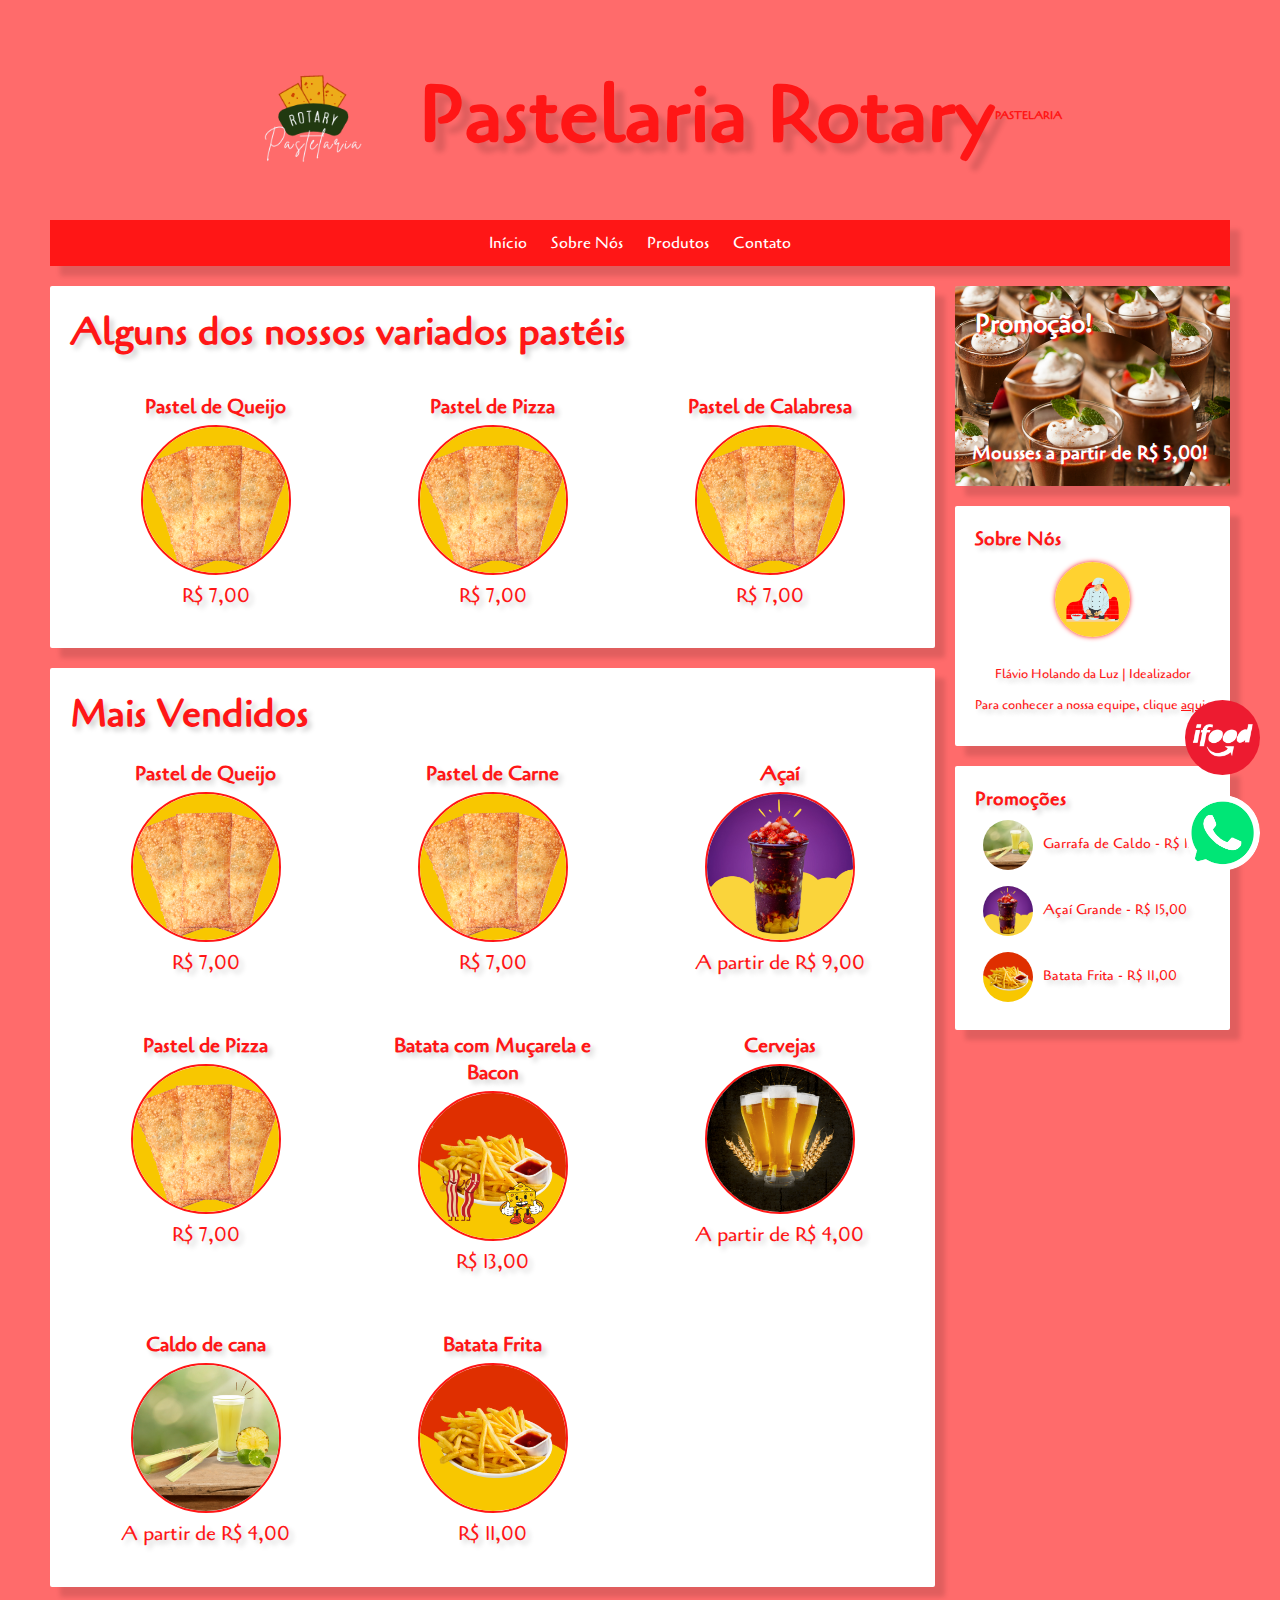
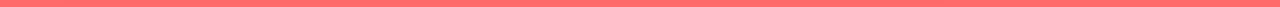
<file: index.html>
<!DOCTYPE html>
<html>
  <head>
    <meta charset="UTF-8">
    <meta name="viewport" content="width=device-width, initial-scale=1.0">
    <title>Pastelaria Rotary</title>
    <link href="style.css" rel="stylesheet" />
    <link rel="preconnect" href="https://fonts.googleapis.com">
    <link rel="preconnect" href="https://fonts.gstatic.com" crossorigin>
    <link href="https://fonts.googleapis.com/css2?family=Cagliostro&display=swap" rel="stylesheet">
  </head>
  <body>
    <header>
      <div id="logo">
        <img id="logoImg" src="images/logo.png" width="200" >
        <h1>Pastelaria Rotary</h1> <h6>PASTELARIA</h6>
      </div>
      <div class="menu">
        <a href="index.html">Início</a>
        <a href="sobre.html">Sobre Nós</a>
        <a href="produtos.html">Produtos</a>
        <a href="contato.html">Contato</a>
      </div>
    </header>
    <main>
      <div class="coluna-esquerda">
        <div class="card" id="variados">
          <h1>Alguns dos nossos variados pastéis</h1>
          <div class="grid miniGrid">
            <div class="produto">
                <p class="tituloProduto">Pastel de Queijo</p>
                <img src="images/pastel.png">
                <p class="preçoProduto">R$ 7,00</p>
            </div>
             <div class="produto">
                <p class="tituloProduto">Pastel de Pizza</p>
                <img src="images/pastel.png">
                <p class="preçoProduto">R$ 7,00</p>
            </div>
             <div class="produto">
                <p class="tituloProduto">Pastel de Calabresa</p>
                <img src="images/pastel.png">
                <p class="preçoProduto">R$ 7,00</p>
            </div>
          </div>
        </div>
        <div class="card" id="maisVendidos">
          <h1>Mais Vendidos</h1>
          <div class="grid">            
            <div class="produto">
                <p class="tituloProduto">Pastel de Queijo</p>
                <img src="images/pastel.png">
                <p class="preçoProduto">R$ 7,00</p>
            </div>
             <div class="produto">
                <p class="tituloProduto">Pastel de Carne</p>
                <img src="images/pastel.png">
                <p class="preçoProduto">R$ 7,00</p>
            </div>
            <div class="produto">
                <p class="tituloProduto">Açaí</p>
                <img src="images/acai.png">
                <p class="preçoProduto">A partir de R$ 9,00</p>
            </div>
            <div class="produto">
                <p class="tituloProduto">Pastel de Pizza</p>
                <img src="images/pastel.png">
                <p class="preçoProduto">R$ 7,00</p>
            </div>
            <div class="produto">
                <p class="tituloProduto">Batata com Muçarela e Bacon</p>
                <img src="images/batatabacon.png">
                <p class="preçoProduto">R$ 13,00</p>
            </div>
            <div class="produto">
                <p class="tituloProduto">Cervejas</p>
                <img src="images/cerveja.png">
                <p class="preçoProduto">A partir de R$ 4,00</p>
            </div>
            <div class="produto">
                <p class="tituloProduto">Caldo de cana</p>
                <img src="images/caldo.png">
                <p class="preçoProduto">A partir de R$ 4,00</p>
            </div>
            <div class="produto">
                <p class="tituloProduto">Batata Frita</p>
                <img src="images/batata.png">
                <p class="preçoProduto">R$ 11,00</p>
            </div>
            </div>
          </div>
        </div>
      <div class="coluna-direita">      
        <a id="link-promocao" href="produtos.html"> <div class="card" id="promocaoBanner">
          <h1 id="promocaoH1">Promoção!</h1>
          <h2 id="promocaoValor">Mousses a partir de R$ 5,00!</h2>
        </div></a>
        <div class="card" id="sobreNos">
          <h2>Sobre Nós</h2>
          <div class="sobreItens">
            <a href="sobre.html"> <img class="sobreImg" src="images/foto.png"></a>                
          </div>
          <p id="flavio">Flávio Holando da Luz | Idealizador</p>
          <p class="sobreTexto">
              Para conhecer a nossa equipe, clique <a href="sobre.html">aqui</a>
          </p>
        </div>
        <div class="card" id="promocoes">
          <h2>Promoções</h2>
          <div class="promo">
            <img src="images/caldo.png">
            <p>Garrafa de Caldo - R$ 12,00</p>    
          </div>
          <div class="promo">
            <img src="images/acai.png">
            <p>Açaí Grande - R$ 15,00</p>
          </div>
          <div class="promo">
            <img src="images/batata.png">
            <p>Batata Frita - R$ 11,00</p>
          </div>
        </div>
        </div>
      </div>
    </main>
    
    <div id="entrega">
      <a href="https://web.whatsapp.com/send?phone=+551195630-1039" target="_blank">
        <img src="images/telefone.png">
        <div id="tel">
          <p>(11) 95630-1039</p>
          <p>Entregamos na sua casa!</p>
        </div>
      </a>
    </div>

    <div id="entregaifood">
        <a href="https://www.ifood.com.br/delivery/embu-das-artes-sp/pastelaria-rotary-gramado/1bb45f88-0962-4f3c-b559-8bf68fd1284a" target="_blank">
        <img src="images/ifood.png">
        <div id="telifood">
          <p>Peça também pelo iFood!</p>
        </div>
      </a>
    </div>
  </body>
</html>
</file>
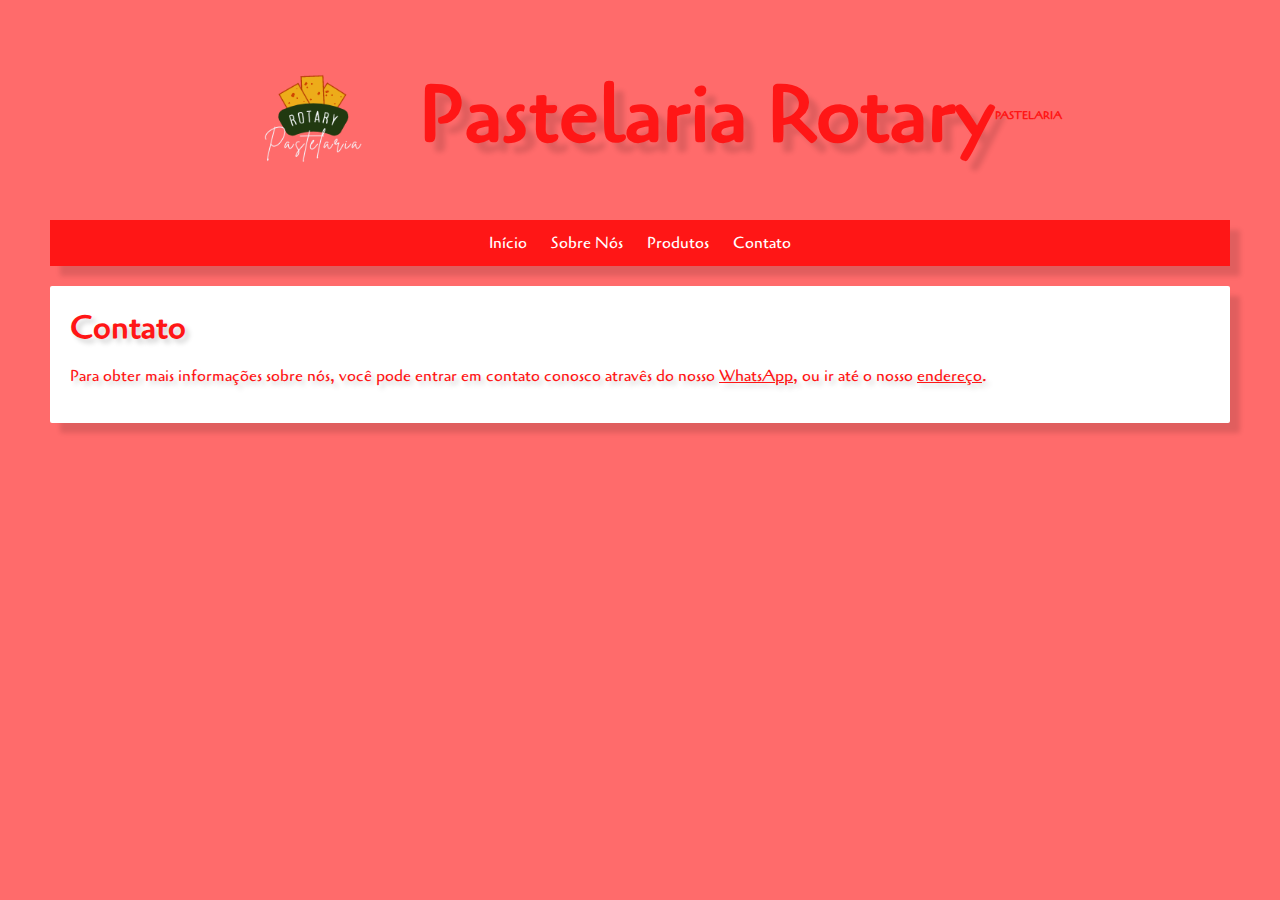
<file: contato.html>
<!DOCTYPE html>
<html>
  <head>
    <meta charset="UTF-8">
    <meta name="viewport" content="width=device-width, initial-scale=1.0">
    <title>Pastelaria Rotary</title>
    <link href="style.css" rel="stylesheet" />
    <link rel="preconnect" href="https://fonts.googleapis.com">
    <link rel="preconnect" href="https://fonts.gstatic.com" crossorigin>
    <link href="https://fonts.googleapis.com/css2?family=Cagliostro&display=swap" rel="stylesheet">
  </head>
  <body>
    <header>
      <div id="logo">
        <img id="logoImg" src="images/logo.png" width="200" >
        <h1>Pastelaria Rotary</h1> <h6>PASTELARIA</h6>
      </div>
      <div class="menu">
        <a href="index.html">Início</a>
        <a href="sobre.html">Sobre Nós</a>
        <a href="produtos.html">Produtos</a>
        <a href="contato.html">Contato</a>
      </div>
    </header>
    <div class="card sobre">
      <h1>Contato</h1>
      <p class="sobreTexto">Para obter mais informações sobre nós, você pode entrar em contato conosco atravês do nosso <a href="https://web.whatsapp.com/send?phone=+551195630-1039" target="_blank">WhatsApp</a>, ou ir até o nosso <a href="https://www.google.com/maps/dir//Pastelaria+Rotary+Av.+Rotary,+2670+-+Parque+Pirajussara+Embu+das+Artes+-+SP+06810-240/@-23.6471502,-46.8167397,14z/data=!4m8!4m7!1m0!1m5!1m1!1s0x94ce55f6d6c2a205:0xc86e6e9a50309388!2m2!1d-46.8167397!2d-23.6471502" target="_blank">endereço</a>.</p>
    </div>
</file>
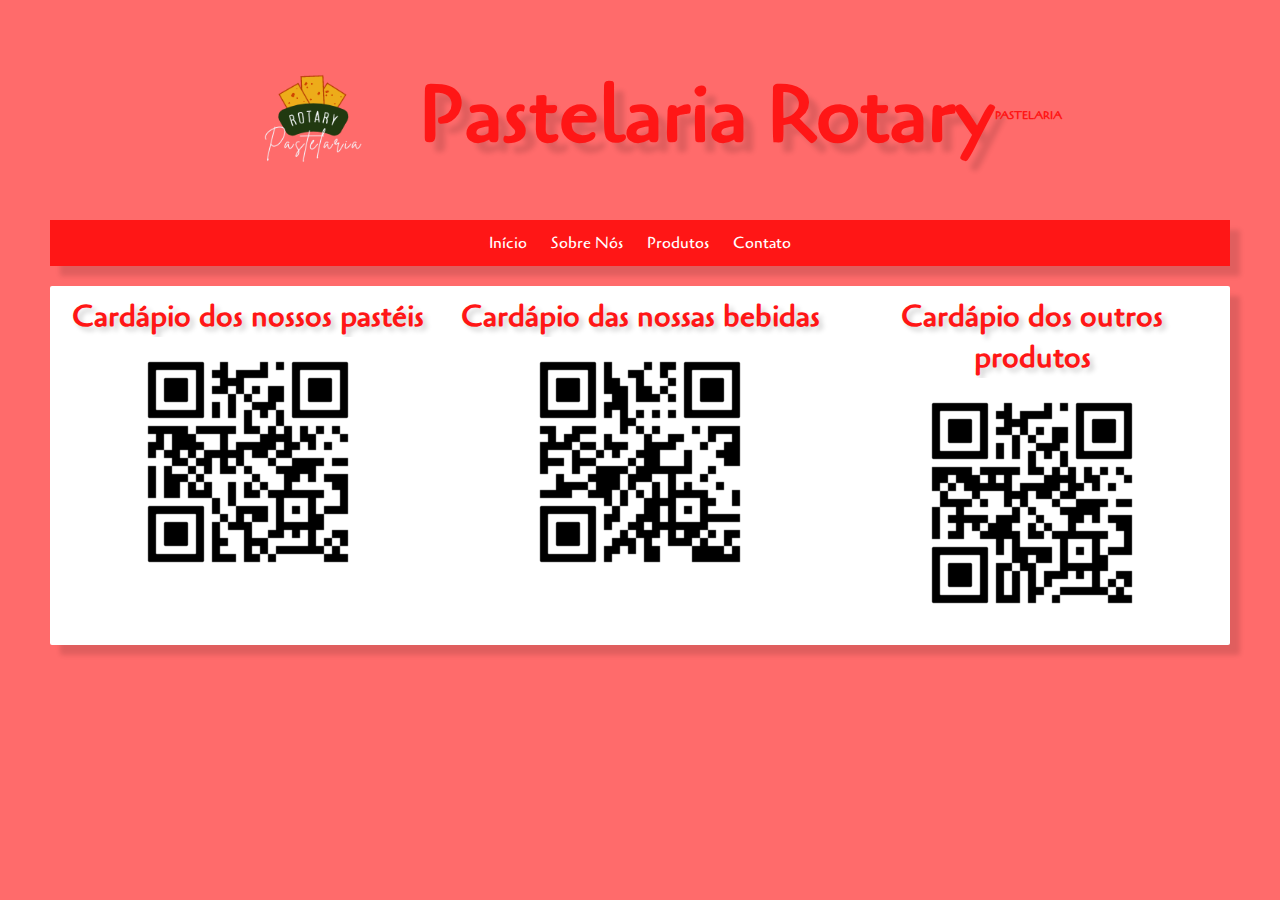
<file: produtos.html>
<!DOCTYPE html>
<html>
  <head>
    <meta charset="UTF-8">
    <meta name="viewport" content="width=device-width, initial-scale=1.0">
    <title>Pastelaria Rotary</title>
    <link href="style.css" rel="stylesheet" />
    <link rel="preconnect" href="https://fonts.googleapis.com">
    <link rel="preconnect" href="https://fonts.gstatic.com" crossorigin>
    <link href="https://fonts.googleapis.com/css2?family=Cagliostro&display=swap" rel="stylesheet">
  </head>
  <body>
    <header>
      <div id="logo">
        <img id="logoImg" src="images/logo.png" width="200" >
        <h1>Pastelaria Rotary</h1> <h6>PASTELARIA</h6>
      </div>
      <div class="menu">
        <a href="index.html">Início</a>
        <a href="sobre.html">Sobre Nós</a>
        <a href="produtos.html">Produtos</a>
        <a href="contato.html">Contato</a>
      </div>
    </header>
    <main>
      <div class="card grid qr sobre">
        <div>
          <h2>Cardápio dos nossos pastéis</h2>
          <a href="https://qrco.de/bcx2xr" target="_blank"><img class="qrcode" src="images/cardapiopasteisqr.png" width="250px"></a>
        </div>
        <div>
          <h2>Cardápio das nossas bebidas</h2>
          <a href="https://qrco.de/bcx2z9" target="_blank"><img class="qrcode" src="images/cardapiobebidasqr.png" width="250px"></a>
        </div>
        <div>
          <h2>Cardápio dos outros produtos</h2>
          <a href="https://qrco.de/bcx2yH" target="_blank"><img class="qrcode" src="images/cardapiooutrosqr.png" width="250px"></a>
        </div>
      </div>
    </main>
</file>
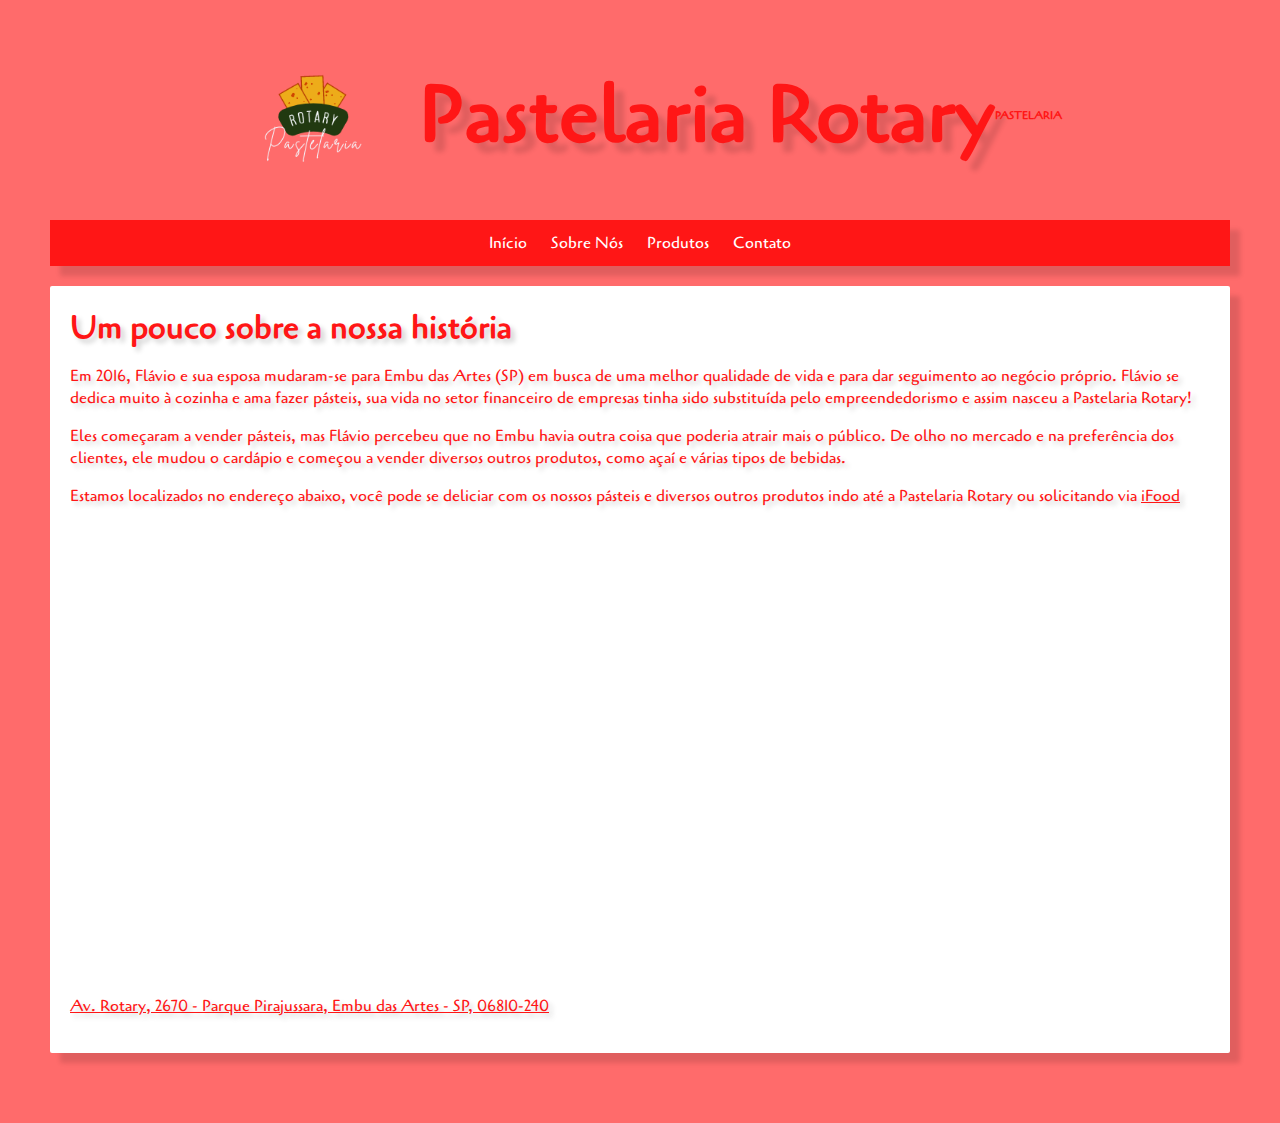
<file: sobre.html>
<!DOCTYPE html>
<html>
  <head>
    <meta charset="UTF-8">
    <meta name="viewport" content="width=device-width, initial-scale=1.0">
    <title>Pastelaria Rotary</title>
    <link href="style.css" rel="stylesheet" />
    <link rel="preconnect" href="https://fonts.googleapis.com">
    <link rel="preconnect" href="https://fonts.gstatic.com" crossorigin>
    <link href="https://fonts.googleapis.com/css2?family=Cagliostro&display=swap" rel="stylesheet">
  </head>
  <body>
    <header>
      <div id="logo">
        <img id="logoImg" src="images/logo.png" width="200" >
        <h1>Pastelaria Rotary</h1> <h6>PASTELARIA</h6>
      </div>
      <div class="menu">
        <a href="index.html">Início</a>
        <a href="sobre.html">Sobre Nós</a>
        <a href="produtos.html">Produtos</a>
        <a href="contato.html">Contato</a>
      </div>
    </header>
    <main>
      <div class="card sobre">
        <h1>Um pouco sobre a nossa história</h1>
        <p>  Em 2016, Flávio e sua esposa mudaram-se para Embu das Artes (SP) em busca de uma melhor qualidade de vida e para dar seguimento ao negócio próprio.

Flávio se dedica muito à cozinha e ama fazer pásteis, sua vida no setor financeiro de empresas tinha sido substituída pelo empreendedorismo e assim nasceu a Pastelaria Rotary!       
        </p>
        <p>  Eles começaram a vender pásteis, mas Flávio percebeu que no Embu havia outra coisa que poderia atrair mais o público.

De olho no mercado e na preferência dos clientes, ele mudou o cardápio e começou a vender diversos outros produtos, como açaí e várias tipos de bebidas.</p>
        <p class="sobreTexto">Estamos localizados no endereço abaixo, você pode se deliciar com os nossos pásteis e diversos outros produtos indo até a Pastelaria Rotary ou solicitando via <a href="https://www.ifood.com.br/delivery/embu-das-artes-sp/pastelaria-rotary-gramado/1bb45f88-0962-4f3c-b559-8bf68fd1284a" target="_blank">iFood</a></p>
        <iframe class="mapa" src="https://www.google.com/maps/embed?pb=!1m14!1m8!1m3!1d14619.22036882868!2d-46.8167397!3d-23.6471502!3m2!1i1024!2i768!4f13.1!3m3!1m2!1s0x0%3A0xc86e6e9a50309388!2sPastelaria%20Rotary!5e0!3m2!1spt-BR!2sbr!4v1650335439338!5m2!1spt-BR!2sbr" width="600" height="450" style="border:0;" allowfullscreen="" loading="lazy" referrerpolicy="no-referrer-when-downgrade"></iframe>
        <p class="sobreTexto"><a href="https://www.google.com/maps/dir//Pastelaria+Rotary+Av.+Rotary,+2670+-+Parque+Pirajussara+Embu+das+Artes+-+SP+06810-240/@-23.6471502,-46.8167397,14z/data=!4m8!4m7!1m0!1m5!1m1!1s0x94ce55f6d6c2a205:0xc86e6e9a50309388!2m2!1d-46.8167397!2d-23.6471502" target="_blank">Av. Rotary, 2670 - Parque Pirajussara, Embu das Artes - SP, 06810-240</a></p>
      </div>
    </main>
</file>
<file: style.css>
* {
  box-sizing: border-box;
  user-select: none;
}

body {
  background-color: #ff6b6b;
  color: #ff1616;
  font-family: 'Cagliostro', sans-serif;
  margin: 0;
  padding: 10px 50px 50px 50px;
}

h1, h2 {
  margin: 0;
}

header h1 {
  font-size: 5rem;
  user-select: none;
  text-shadow: 10px 10px 5px rgba(0,0,0,0.12);
}

#logo {
  display: flex;
  justify-content: center;
  align-items: center;
  padding: 10px;
}

#logoImg {
  padding-right: 10px;
  pointer-events: none;
  user-select: none;
}

.menu {
  background-color: #ff1616;
  display: flex;
  justify-content: center;
  box-shadow: 10px 10px 5px rgba(0,0,0,0.12);
}

.menu a {
  display: block;
  padding: 12px;
  color: white;
  text-decoration: none;
  transition: background-color 0.5s;
}

.menu a:hover {
  background-color: white;
  color: #ff1616;
}

.coluna-esquerda {
  float: left;
  width: 75%;
}

.coluna-direita {
  float: left;
  width: 25%;
  padding-left: 20px;
}

.card {
  background-color: white;
  padding: 20px;
  margin-top: 20px;
  margin-bottom: 20px;
  box-shadow: 10px 10px 5px rgba(0,0,0,0.12);
  border-radius: 2px;
}

.lastCard {
  margin-bottom: 100px;
}

#promocaoBanner {
  height: 200px;
  background-image: url('images/mousse.png');
  background-size: 100%;
  color: white;
  font-size: 1vw;
  position: relative;
  text-shadow: 2px 2px 2px #ff1616;
  transition: box-shadow 0.5s;
  cursor: pointer;
}

#promocaoBanner:hover {
  box-shadow: 10px 10px 16px #ff1616;
}

#promocaoValor {
  position: absolute;
  bottom: 20px;
  right: 22px;
}

#link-promocao {
    text-decoration: none;
}

.sobreImg {
  height: 75px;
  border-radius: 50%;
  margin: 10px;
  transition: box-shadow 0.3s;
  box-shadow: 0px 0px 5px #ff1616;
  cursor: pointer;
}

#flavio {
  text-align: center
}

.sobreImg:hover {
  box-shadow: 5px 5px 10px #ff1616;
}

.sobreItens {
  display: flex;
  flex-wrap: wrap;
  justify-content: center;
}

#sobreNos {
  font-size: 1vw;
  position: relative;
  text-shadow: 4px 4px 5px lightgray;
  transition: box-shadow 0.5s;
}

#sobreNos:hover {
  box-shadow: 10px 10px 16px #ff1616;
}

.sobreTexto a {
  color: #ff1616;
}

.promo {
  display: flex;
  white-space: nowrap;
  overflow: hidden;
  font-size: 1.1vw;
  padding: 8px;
  cursor: pointer;
  transition: 0.3s;
}

.promo:hover {
  box-shadow: 0px 0px 20px #ff1616;
}

.promo img {
  height: 50px;
  border-radius: 50%;
  margin-right: 10px;
}


#promocoes {
  transition: box-shadow 0.5s;
  font-size: 1vw;
  position: relative;
  text-shadow: 4px 4px 5px lightgray;
  transition: box-shadow 0.5s;
}

#promocoes:hover {
  box-shadow: 10px 10px 16px #ff1616;
  
}

#redesSociais {
  transition: box-shadow 0.5s;
  font-size: 1vw;
  position: relative;
  text-shadow: 4px 4px 5px lightgray;
  transition: box-shadow 0.5s;
}

#redesSociais:hover {
  box-shadow: 10px 10px 16px #ff1616; 
}

.social {
  display: flex;
  flex-wrap: wrap;
  justify-content: center;
}

.social img {
  margin: 5px;
  transition: opacity 0.3s;
}

.social img:hover {
  opacity: 0.75;
}

#promocaoH1 {
  text-decoration:none;
}

.produto img {
  height: 150px;
  border-radius: 50%;
  border: 2px solid #ff1616;
  cursor: pointer;
  margin-top: 5px;
}

.produto {
  text-align: center;
  margin: 10px;
  transition: box-shadow 0.3s;
  font-size: 20px;
  padding: 10px;
}

.produto:hover {
  box-shadow: 10px 10px 16px #ff1616;
}

.produto p {
  margin: 0;
}

.tituloProduto {
  font-weight: bold;
}

#variados {
  font-size: 1.5vw;
  position: relative;
  text-shadow: 4px 4px 5px lightgray;
  transition: box-shadow 0.5s;
}

#variados:hover {
  box-shadow: 10px 10px 16px #ff1616;
}

.grid {
  display: grid;
  grid-template-columns: repeat(auto-fit, minmax(200px, 1fr));
  grid-gap: 16px;
}

#maisVendidos {
  font-size: 1.5vw;
  position: relative;
  text-shadow: 4px 4px 5px lightgray;
  transition: box-shadow 0.5s;  
}

#maisVendidos:hover {
  box-shadow: 10px 10px 16px #ff1616;
}

.miniGrid {
  height: 270px;
  overflow: hidden;
  padding: 15px;
}

#entrega {
  position: fixed;
  bottom: 5px;
  right: 10px;
  height: 100px;
  width: 300px;
}

#entrega img {
  position: absolute;
  right: 10px;
  width: 75px;
  border-radius: 50%; 
}

#entregaifood {
  position: fixed;
  bottom: 100px;
  right: 10px;
  height: 100px;
  width: 300px;
}

#entregaifood img {
  position: absolute;
  right: 10px;
  width: 75px;
  border-radius: 50%; 
}

#tel {
  height: 60px;
  position: absolute;
  background-color: #54cf54	;
  color: white;
  margin-top: 10px;
  padding: 10px;
  left: 16px;
  border-radius: 16px;
  opacity: 0;
  transition: opacity 0.3s;
}

#entrega img:hover + #tel {
  opacity: 1;
}

#tel p {
  margin: 0;
}

#telifood {
  height: 40px;
  position: absolute;
  background-color: red	;
  color: white;
  margin-top: 18px;
  padding: 10px;
  left: 3px;
  border-radius: 16px;
  opacity: 0;
  transition: opacity 0.3s;
}

#entregaifood img:hover + #telifood {
  opacity: 1;
}

#telifood p {
  margin: 0;
}

.sobre {
  text-shadow: 4px 4px 5px lightgray;
  transition: box-shadow 0.5s;
}

.sobre:hover {
  box-shadow: 10px 10px 16px #ff1616;
}

@media screen and (max-width: 800px) {

  body{
    padding: 5px 25px 25px 25px;
  }
  
  .coluna-esquerda {
    width: 100%;
  }

  .coluna-direita {
    width: 100%;
    padding-left: 0;
  }
  
  header h1 {
    font-size: 3rem;
  }
  
  #logoImg {
   width: 75px;
  }

  #promocaoBanner {
    font-size: 4vw;
    margin-top: 0;
  }

  .promo {
    font-size: 3vw;
  }
  #sobreNos {
    font-size: 3vw;
  }

  h2 {
    font-size: 3vw;
  }
  
  .mapa {
    display: none;
  }
  
}

@media screen and (max-width: 450px) {
  
  h1, h2 {
    font-size: 4.5vw;
  }

  .menu {
    display: block;
    width: 100%;
    text-align: center;
  }

  .mapa {
    display: none;
  }
  
}

.qr {
  text-align: center;
  font-size: 20px;
  padding: 10px;
}
</file>
